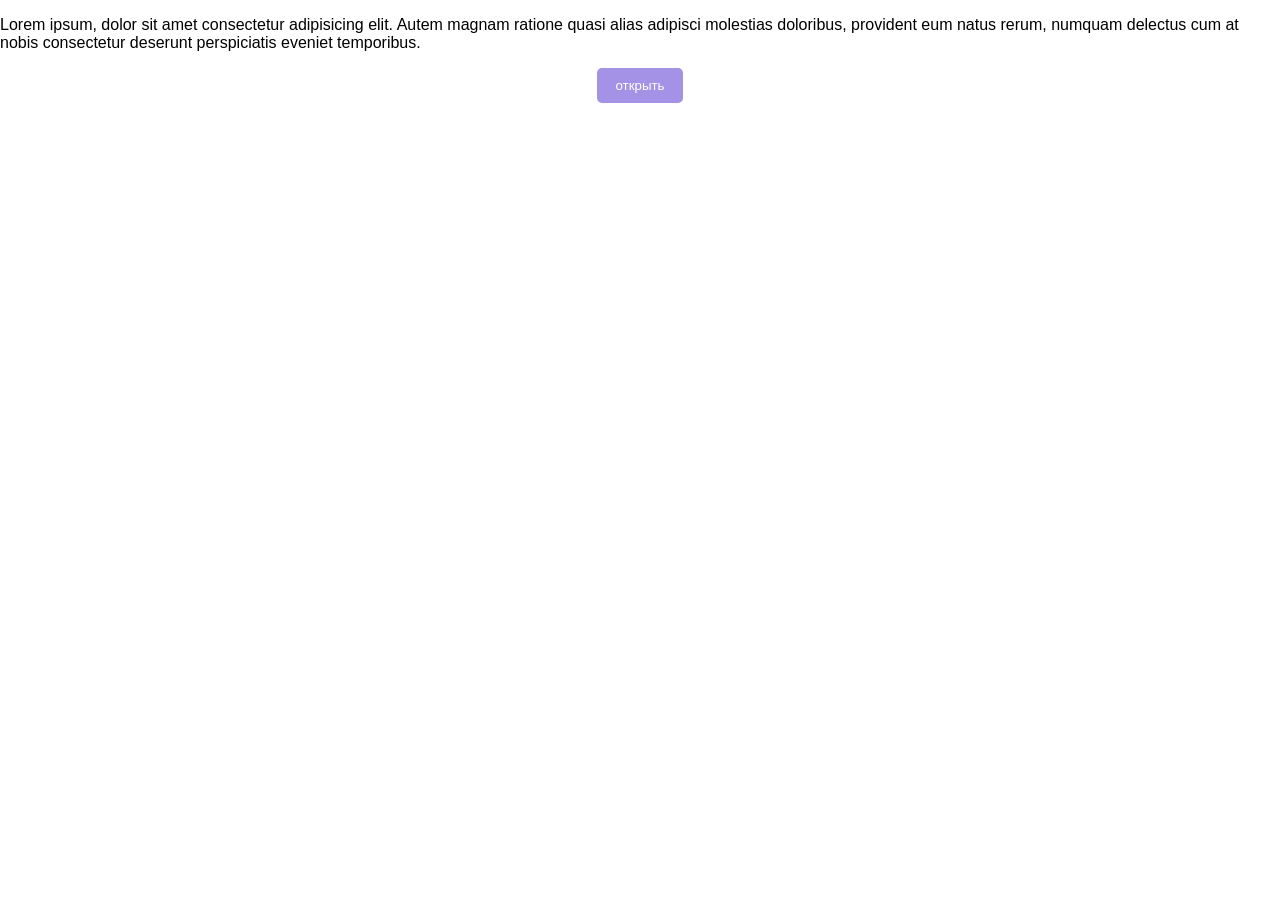
<file: modal.html>
<!DOCTYPE html>
<html lang="en">
  <head>
    <meta charset="UTF-8" />
    <meta name="viewport" content="width=device-width, initial-scale=1.0" />
    <link rel="stylesheet" href="./modal.css" />
    <title>Modal</title>
  </head>
  <body>
    <div class="container">
      <p>
        Lorem ipsum, dolor sit amet consectetur adipisicing elit. Autem magnam
        ratione quasi alias adipisci molestias doloribus, provident eum natus
        rerum, numquam delectus cum at nobis consectetur deserunt perspiciatis
        eveniet temporibus.
      </p>
      <button class="btn" id="openOverlay">открыть</button>
    </div>
    
    <script src="modal.js"></script>
  </body>
</html>
</file>
<file: modal.css>
body, html {
    position: relative;
    height: 100%;
    margin: 0;
    font-family: Helvetica, sans-serif;
  }
  
  .overlay {
    position: absolute;
    top: 0;
    left: 0;
    right: 0;
    bottom: 0;
    background: rgba(00, 00, 00, .2);
    display: flex;
    justify-content: center;
    align-items: center;
    z-index: 10000;
  }
  
  .modal-container {
    position: relative;
  }
  
  .content {
    width: 400px;
    background: #444;
    border-radius: 5px;
    padding: 10px;
    color: #fff;
    margin: 0;
  }
  
  .close {
    color: #fff;
    position: absolute;
    right: -5px;
    top: -10px;
    background: #d00;
    border-radius: 50%;
    width: 20px;
    height: 20px;
    line-height: 20px;
    text-align: center;
    text-decoration: none;
  
  }
  
  .close:hover {
    background: #d33;
  }
  
  .container {
    display: flex;
    flex-direction: column;
    align-items: center;
  }
  
  .btn {
    background: #a492e6;
    color: #fff;
    border-radius: 5px;
    padding: 10px 18px;
    outline: none;
    border: none;
    cursor: pointer;
  }
  
  .btn:hover {
    opacity: 0.8;
  }
</file>
